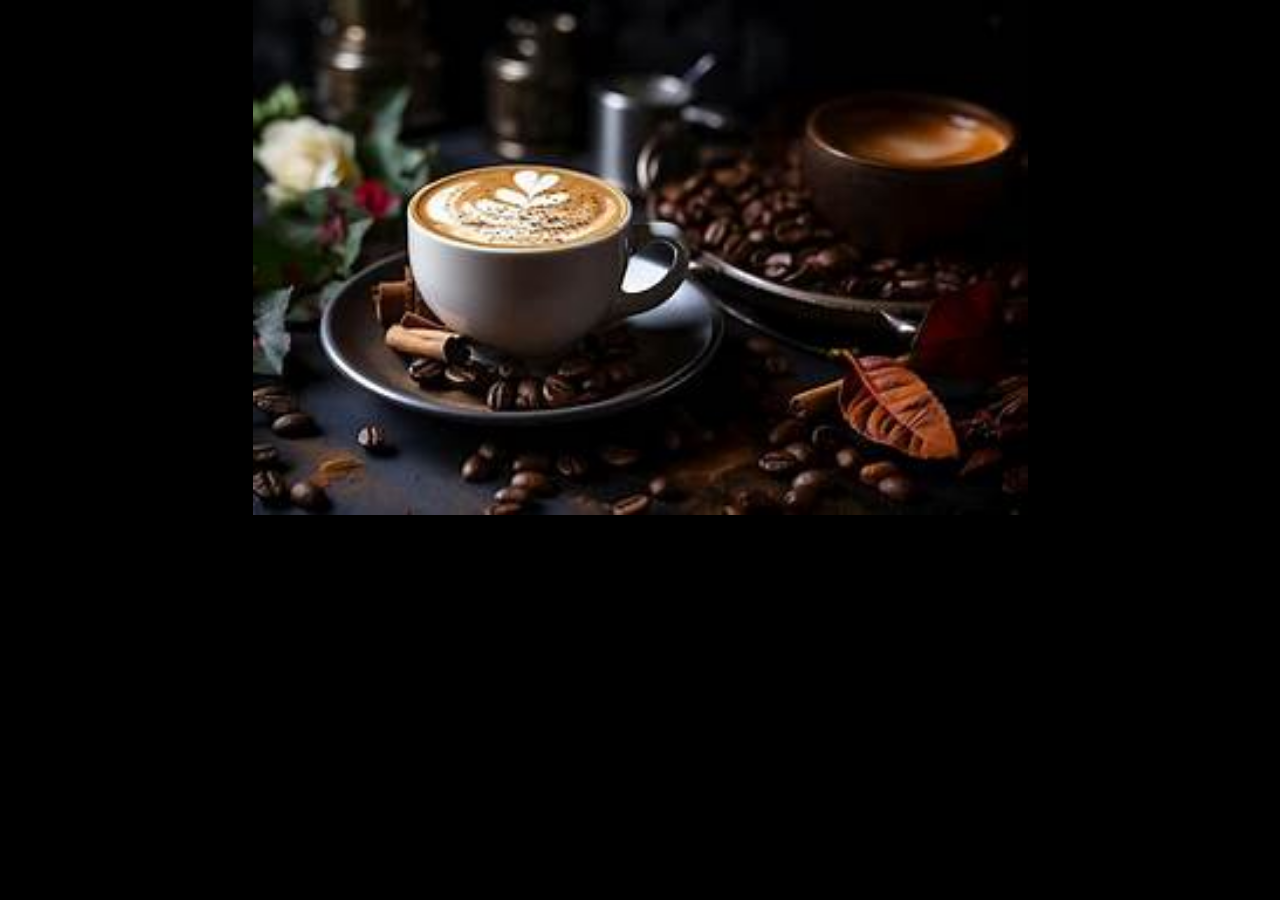
<file: index.html>
<!DOCTYPE html>
<html lang="en">
<head>
    <meta charset="UTF-8">
    <meta name="viewport" content="width=device-width, initial-scale=1.0">
    <title>cafe menu</title>
    <link rel="stylesheet" href="stylesheet.css">
</head>
<body>
  
    
      <header><h1 class="title"> <center><u>CAMPER CAFE</u></center> </h1></header>
      <div class="navbar">
        <a href="home.html">HOME</a>
        <a href="index.html">MENU</a>
        <a href="rating.html">RATINGS</a>
      </div>
    
      
  
    <div class="rect_box"></div>
    <div>
      <div class="boxes">
        <div class="box_1">
          <h2><u>Coffee</u></h2>
            <div id="items1"><span><u><b>Items</b></u></span><span><u><b>Rupees</b></u></span></div>
            <div class="items"><span>French Vanila</span><span>90.00</span></div>
            <div class="items"><span>Caramel Macchiato</span><span>130.00</span></div>
            <div class="items"><span>Pumpkin</span><span>140.00</span></div>
            <div class="items"><span>Hazelnut</span><span>150.00</span></div>
            <div class="items"><span>Mocha</span><span>200.00</span></div>

          <h2><u>Tea</u></h2>
            <div class="items"><span>Black Tea</span><span>30.00</span></div>
            <div class="items"><span>Green Tea</span><span>50.00</span></div>
            <div class="items"><span>Ginger Tea</span><span>20.00</span></div>
           <div class="items"><span>Lemon Tea</span><span>20.00</span></div>
        </div>

        <div class="box_2">
          <h2><u>Sandwiches</u></h2>
            <div id="items1"><span><u><b>Items</b></u></span><span><u><b>Rupees</b></u></span></div>
            <div class="items"><span>Veg Sandwich</span><span>90.00</span></div>
            <div class="items"><span>Cheese Sandwich</span><span>130.00</span></div>
            <div class="items"><span>Egg Sandwich</span><span>140.00</span></div>
            <div class="items"><span>Chicken Sandwiches</span><span>150.00</span></div>

            <h2><u>Dessert</u></h2>
            <div class="items"><span>Donut</span><span>30.00</span></div>
            <div class="items"><span>Cherry Pie</span><span>50.00</span></div>
            <div class="items"><span>Cheesecake</span><span>70.00</span></div>
            <div class="items"><span>Cinnamon Roll</span><span>90.00</span></div>
        </div>
      
      </div>
      <footer class="footer">
        <h3>||camper cafe||</h3>
          <p>123 coffee street,Kolkata||@ 2025Camper Cafe</p>
          
      </footer>
      </div>
</body>
</html>
</file>
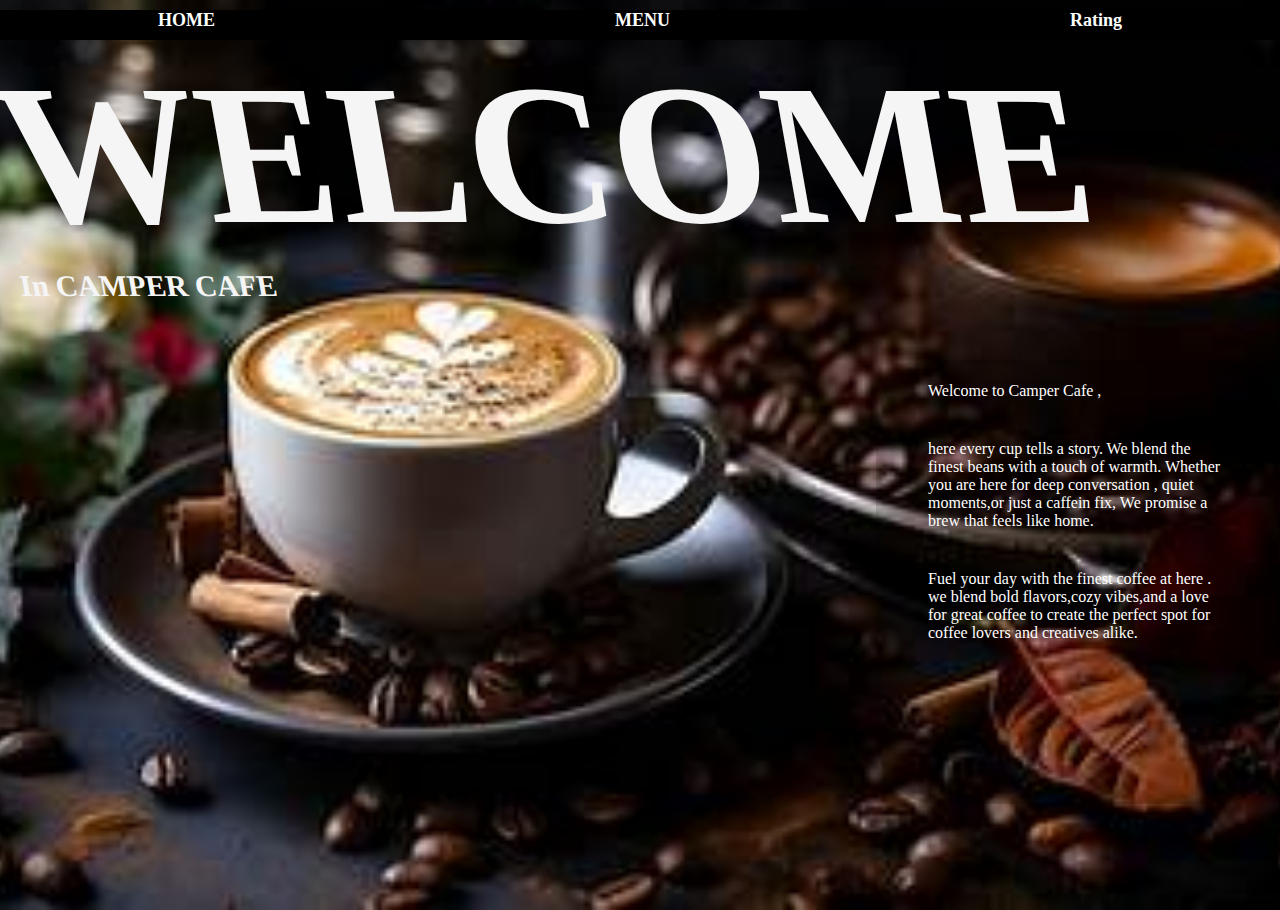
<file: home.html>
<!DOCTYPE html>
<html lang="en">
<head>
    <meta charset="UTF-8">
    <meta name="viewport" content="width=device-width, initial-scale=1.0">
    <title>Home</title>
    <link rel="stylesheet" href="home.css">
</head>
<body>
  <div class="navbar">
    <a href="home.html">HOME</a>
    <a href="index.html">MENU</a>
    <a href="rating.html">Rating</a>
  </div>
</header>

    <div class="heading">
        <h1>WELCOME</h1>
        <h2>In CAMPER CAFE</h2>
    </div>
    <div class="about">
      <p>Welcome to Camper Cafe ,</p>
      <p> here every cup tells a story. We blend the finest beans with a touch of warmth.
        Whether you are here for deep conversation , quiet moments,or just a caffein fix, We promise a brew that feels like home.
      </p>
      <p>Fuel your day with the finest coffee at here . we blend bold flavors,cozy vibes,and a love for great coffee to create the perfect spot for coffee lovers and creatives alike.</p>
    </div>
</body>
</html>
</file>
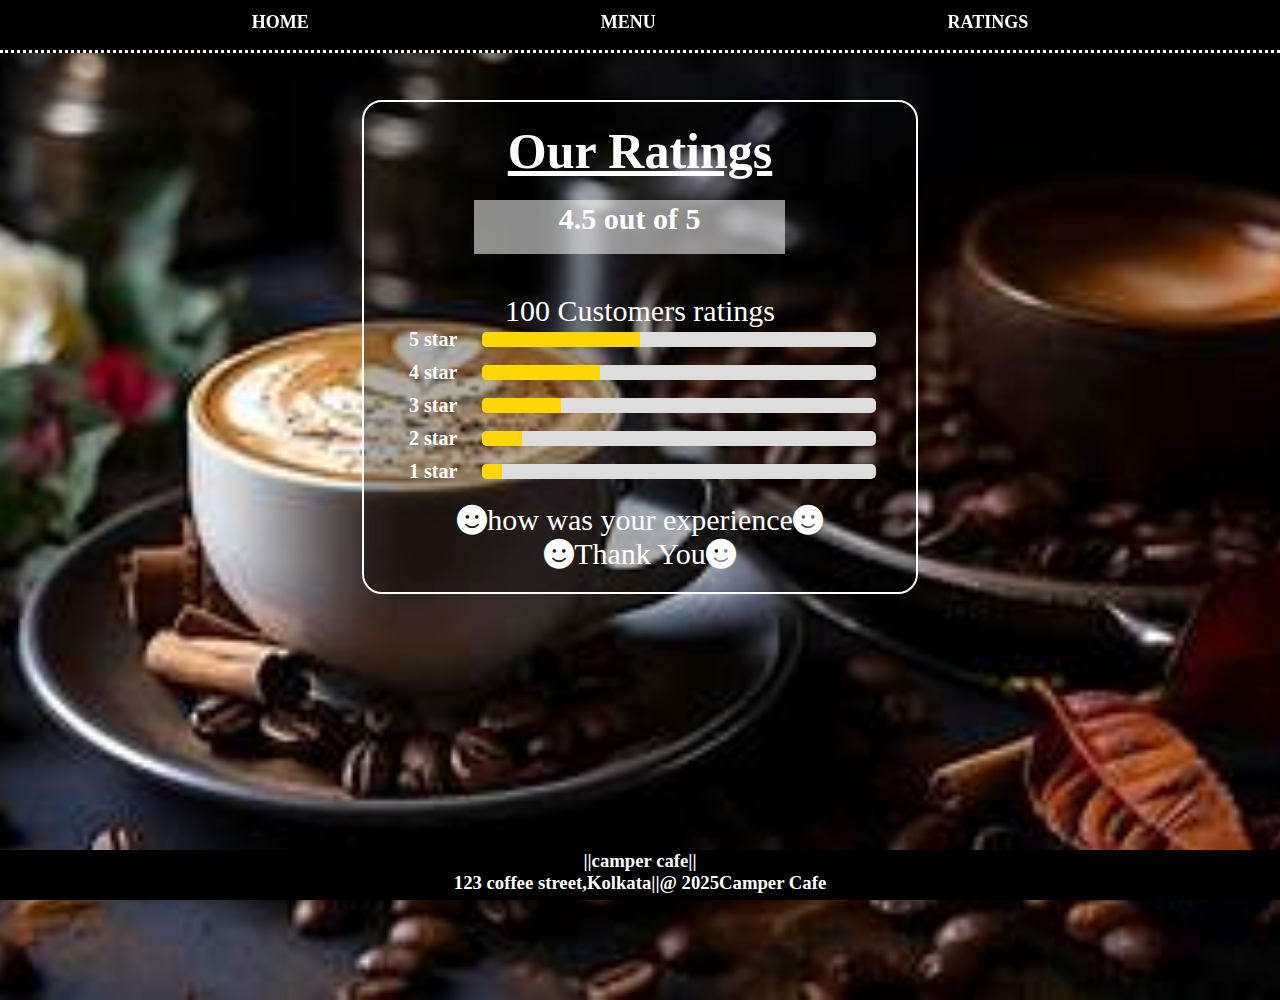
<file: rating.html>
<!DOCTYPE html>
<html lang="en">
<head>
    <meta charset="UTF-8">
    <meta name="viewport" content="width=device-width, initial-scale=1.0">
    <title>rating&review</title>
    <link rel="stylesheet" href="rating.css">
    <link rel="stylesheet" href="https://cdnjs.cloudflare.com/ajax/libs/font-awesome/6.7.2/css/all.min.css" integrity="sha512-Evv84Mr4kqVGRNSgIGL/F/aIDqQb7xQ2vcrdIwxfjThSH8CSR7PBEakCr51Ck+w+/U6swU2Im1vVX0SVk9ABhg==" crossorigin="anonymous" referrerpolicy="no-referrer" />
</head>
<body>
    <header class="main-header">
        <div id="header_box">
            <div class="navbar">
                <a href="home.html">HOME</a>
                <a href="index.html">MENU</a>
                <a href="rating.html">RATINGS</a>
              </div>
            </div>
    </header>
    
    <div class="rating_container">
        <heading><h2><u>Our Ratings</u></h2></heading>
        <div class="rat_star">
            
            <span>4.5 out of 5</span>
        </div>
        <p>100 Customers ratings</p>
        <div class="rat_bar">
            <span>5 star</span>
            <div class="bar">
                <div class="fill" style="width:40%"></div>
            </div>
        </div>
        <div class="rat_bar">
            <span>4 star</span>
            <div class="bar">
                <div class="fill" style="width:30%"></div>
            </div>
        </div>
        <div class="rat_bar">
            <span>3 star</span>
            <div class="bar">
                <div class="fill" style="width:20%"></div>
            </div>
        </div>
        <div class="rat_bar">
            <span>2 star</span>
            <div class="bar">
                <div class="fill" style="width:10%"></div>
            </div>
        </div>
        <div class="rat_bar">
            <span>1 star</span>
            <div class="bar">
                <div class="fill" style="width:5%"></div>
            </div>
        </div>
        <p>
            <i class="fa-solid fa-face-smile"></i>
            how was your experience
            <i class="fa-solid fa-face-smile"></i>
        </p>
        <p>
            <i class="fa-solid fa-face-smile"></i>
            Thank You
            <i class="fa-solid fa-face-smile"></i>
        </p>
    </div>
        <div class="footer">
            <footer>
                <h3>||camper cafe||</h3>
                <h3>123 coffee street,Kolkata||@ 2025Camper Cafe</h3>
            </footer>
        </div>
 
</body>
</html>
</file>
<file: stylesheet.css>
*{
    margin: 0;
    padding: 0;
    border: box-border;
    color: white;
}
body{
    
    background-image: url('coffee1.jpeg');
    background-size: contain;
    background-position: center;
    background-repeat: no-repeat;
   background-color: black; ;
}
.boxes{
    display: flex;
    flex-direction: row;
    justify-content: space-between;
    align-items: center;
    width: 100%;
    flex-wrap: nowrap;
}

.box_1{
    
    height:400px;
    width:300px;
    padding: 20px 50px;
    border:2px solid white;
    background-color:black;
    border-radius: 15%;
    margin-top: 10px;
   
    
}
.box_2{
    height:400px;
    width:300px;
    padding: 20px 50px;
    border:2px solid white;
    background-color:black;
    border-radius: 15%;
   margin-top: 10px;
}

.navbar{
    display: flex;
    justify-content: center;
    gap:400px;
    font-size: 18px;
    font-weight: bold;
    font-family:Georgia, 'Times New Roman', Times, serif;
    border-bottom:3px dotted white;
   
}
.navbar a{
    text-decoration: none;
    color: white;
}


h2{
    font-weight: bolder;
    font-family:Georgia, 'Times New Roman', Times, serif;
    text-align: center;
    border-bottom:3px dotted white;
}
#items1{
    font-weight: bolder;
    font-family:Georgia, 'Times New Roman', Times, serif;
    display: flex;
    justify-content: space-between;
    padding: 5px 15px 5px;
    
}
.items{
    display: flex;
    justify-content: space-between;
    width: 100%;
    padding: 5px 15px 5px;
    font-size: 18px;
    margin-right: 20px;
    text-align: center;

}
@media(max-width:600px){
    body{
        background-size: cover;
        text-align: center;
    }
    .boxes{
        display:flex;
        flex-direction: column;
        align-items: center;
    }
    .box_1,.box_2{
        width: 90%;
        margin: 10px;
    }
    #items1{
        font-size: 18px;
    }
    .items{
        width: 100%;
        font-size: 14px;
    }
    footer{
        font-size: 12px;
        text-align: center;
    }
    .navbar{
        gap: 10px;
        font-size: 10px;
    }
}
@media(max-width:900px){
    .boxes{
        display:flex;
        flex-direction: column;
        align-items: center;
    }
    .box_1,.box_2{
        width:45%
    }
    .items1{
        font-size: 20px;
    }
    footer{
        font-size: 14px;
    }
    .navbar{
        gap: 100px;
        font-size: 15px;
     }
}

@keyframes slide-in{
    from{
        left: -100px;
        opacity: 0;
    }
    to{
       left: 0;
       opacity: 1;
    }
}
h1{
    position: relative;
    left: -100px;
    opacity: 0;
    animation: slide-in 1s ease-out forwards;
}
@keyframes fade-in{
    from{
        opacity: 0;
        transform: translateY(20px);
    }
    to{
       opacity: 1;
       transform: translateY(0px);
    }
}
.boxes,footer,.navbar{
    opacity: 0;
    transform: translateY(20px);
    animation: fade-in 1.5s ease-in-out forwards;
}
.footer{
    height: 50px;
    background-color: black;
    position: fixed;
    bottom: 0;
    width:100%;
    text-align: center;
}
</file>
<file: home.css>
*{
    padding: 0;
    margin: 0;
    border: box-border;
    color: white;
    font-family:Georgia, 'Times New Roman', Times, serif;
}

.navbar{
    height:30px;
    width: 100%;
    background-color: black;
    display: flex;
    justify-content: center;
    gap:400px;
    font-size: 18px;
    font-weight: bold;
    font-family:Georgia, 'Times New Roman', Times, serif;
    margin-top: 10px;
    
}
.navbar a{
    text-decoration: none;
    color: white;
}

    body{
    
        background-image: url('coffee1.jpeg');
        background-size: cover;
        background-position: center;
        background-repeat: no-repeat;
        background-color: black;
        height: 100vh;
        margin: 0;
        padding: 0;
    }


.about{
    height:400px;
    width:300px;
    padding: 20px 50px;
    border:2px solid transparent;
    background-color:rgba(0, 0, 0, 0.144);
    border-radius: 15%;
     top: 40%;
   position: absolute;
   right: 0;
}
p{
    margin-bottom: 40px;
}
h1{
    font-size: 200px;
    color: whitesmoke;
    transform: skew(10deg);
}
h2{
    font-size: 30px;
    color: whitesmoke;
    transform: skew(10deg);
    margin-left: 20px;
    animation:for_h2 1s linear  2 alternate-reverse;
}

@keyframes for_h2{
    from{
        opacity: 0;
        font-size: 100px;
    }
    to{
       opacity: 1;
       font-size: 30px;
    }
    
}
@media(max-width:900px){
    h1{
        font-size: 60px;
        text-align: center;
    }
    .navbar{
       gap: 150px;
    }
    .about{
        font-size: 16px;
        padding: 20px;
    }
}
@media(max-width:600px){
    h1{
        font-size: 40px;
        text-align: center;
    }
    .navbar{
        gap: 30px;
    }
    .about{
        font-size: 14px;
        padding: 10px;
        text-align: center;
    }
}
</file>
<file: rating.css>
*{
    padding: 0;
    margin: 0;
    border: box-border;
    color: white;
}
body{
    
    background-image: url('coffee1.jpeg');
    background-size: cover;
    background-position: center;
    background-repeat: no-repeat;
    background-color: rgba(0, 0, 0, 0.685);
    min-height:100vh;
    padding-top: 100px;
}
.main-header header_box{
    height:80px;
    width:100%;
    top: 0px;
    border-bottom:3px dotted white;
    background-color: black;

}
.main-header{
    height: 20px;
    position: fixed;
    top:0px;
    left: 0;
    width: 100%;
    background-color: black;
    padding: 15px 0;
    text-align: center;
    border-bottom:3px dotted white;
}

.main-header .navbar{
    height:15px;
    width: 100%;
   display: flex;
    justify-content: space-evenly;
    align-items: center;
    position: fixed;
    gap: 30px;
    font-size: 18px;
    font-weight: bold;
    font-family:Georgia, 'Times New Roman', Times, serif;
    margin-top: 10px 0;
   
}
.main-header .navbar a{
    text-decoration: none;
    color: white;
    margin:10px;
    font-weight: bold;
    top: 0px;
   
    
}

.rating_container{
    height: 450px;
    width:40%;
    padding: 20px;
    margin: auto;
    border:2px solid white;
    background-color: rgba(0, 0, 0, 0.308);
    text-align: center;
    border-radius: 20px;
}
h2{
    font-size: 50px;
    display: flex;
    justify-content: center;
}
.rat_star{
    height: 50px;
    width: 60%;
    border:2px solid transparent;
    background-color: rgba(245, 245, 245, 0.573);
    font-size: 30px;
    font-weight: bolder;
    position: relative;
    top: 20px;
    left:90px;
   /* display: flex;
   align-items: center;
   justify-content: center;*/
}
p{
    display: flex;
    align-items: center;
   justify-content: center;
   position: relative;
   top:60px;
   font-size: 30px;
   text-align: center;
}
.rat_bar{
   display: flex;
   align-items: center;
   margin: 10px 0;
   font-size: 20px;
   position: relative;
   top:50px;
}
.rat_bar span{
    flex:1;
   
    left:20px;
    font-weight: bolder;
    
}
.bar{
    flex:4;
    height:15px;
    background-color: #ddd;
    border-radius: 5px;
    overflow: hidden;
    margin-right: 20px;
}
.fill{
    height:100%;
    background: gold;
}
.footer{
    height:50px;
    background-color: black;
    position: fixed;
    bottom: 0;
    width:100%;
    text-align: center;
}

@media  (max-width:900px){
    h2,h3{
        font-size: 20px;
        text-align: center;
    }
    .navbar{
       gap: 150px;
    }
    rating_container{
        font-size: 20px;
        padding: 15px;
        width: 70%;
    }
   /* .rat_star{
        padding: 15px;
        font-size: 20px;
        margin: 0 auto;
    }*/
    
    .rat_bar{
        height: 20px;

    }
}
@media(max-width:670px){
    h2,h3{
        font-size: 30px;
        text-align: center;
        margin: 8px 0;
    }
    .navbar{
        gap: 30px;
        font-size: 14px;
    }
    .rating_container{
        font-size: 14px;
        padding: 10px;
        width: 70%;
    }
   /* .rat_star{
        padding: 10px;
        font-size: 14px;
        margin: 0 auto;
    }*/
    
    .rat_bar{
        height: 12px;

    }
}
</file>
